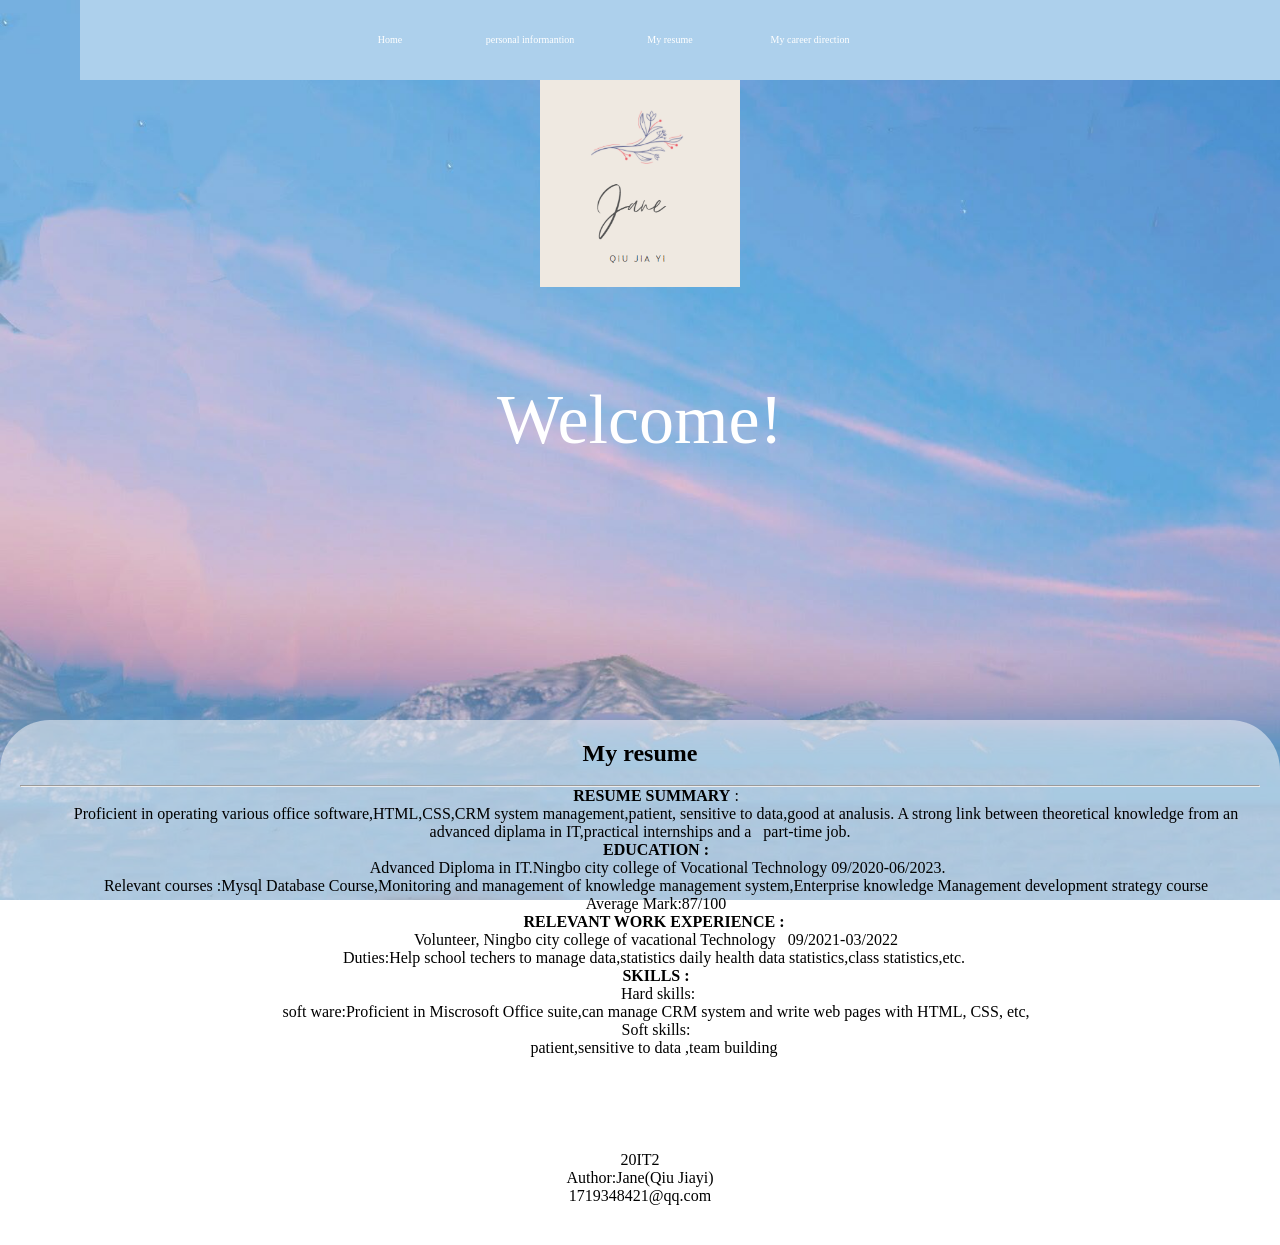
<file: work2.html>
<!doctype html>
<html>
<head>
<meta charset="utf-8">
<title></title>
<link href="Untitled-2.css" rel="stylesheet" type="text/css">
</head>



</html>
<nav>
  <nav>
    <ul>
      
           <ul>
            <head>
  
              <meta charset="UTF-8">
          
          
          
          </head>
          
          <style>
          
              body{
          
                  text-align:center;    
          
           }
          
              ul
          
           {
          
                  list-style-type:none; 
           }
          
              *
          
           {
          
                  margin:0px 0px;     
           }
          
              .menu
          
           {
          
                  background: #add0ec;
          
           }
          
              .nav
          
           {
          
                  margin:0 auto;    
          
           width:800px;  
           height:80px;  
          
           }
          
              .nav a
          
           {
          
                  float:left;             
           width:140px;         
          
           line-height:80px;             
          
           text-decoration: none;               
          
           font-size:10px;         
          
           color: #FFFFFF;         
          
           }
          
              .nav li a:hover
          
           {
          
                  background-color: #1094f2;       
          
           text-decoration:none;  
           }
          
              .nav li a:link{
          
                  text-decoration:none;
          
           }
          
          </style>
          
          <body>
          
          <div class="menu"> 
          
           <div class="nav">
          
                  <ul>    
          
           <li><a href="index.html">Home</a></li>  
          
           <li><a href="work1.html">personal informantion</a></li>
          
                      <li><a href="work2.html">My resume</a></li>
          
                      <li><a href="work3.html">My career direction</a></li>
          
                      
          
                  </ul>
          
              </div>
          
          </div>
          
          </body>
          
          </html
      
            
           
           
          </ul>
        </div>
      </div>
  
</nav>
    <div class="content">
        <img src="LOGO.png" width="200" height="207" alt=""/>
        <h1 class="avr">Welcome!</h1>
    </div>
  </ul>
</nav>


             
<div class="card">
                <h2 id="topic1">My resume</h2><br />
  <hr />
                
  <p style="text-indent:2em"> <strong>RESUME SUMMARY</strong>&nbsp;:</p>
                <p style="text-indent:2em">Proficient in operating various office software,HTML,CSS,CRM system management,patient, sensitive to data,good at analusis. A strong link between theoretical knowledge from an advanced diplama in IT,practical internships and a&nbsp; &nbsp;part-time job.</p>
                <p style="text-indent:2em"><strong> EDUCATION :</strong></p>
              <p style="text-indent:2em">&nbsp;Advanced Diploma in IT.Ningbo city college of Vocational Technology 09/2020-06/2023.</p>
              <p style="text-indent:2em">Relevant courses :Mysql Database Course,Monitoring and management of knowledge management system,Enterprise knowledge Management development strategy course</p>
              <p style="text-indent:2em">Average Mark:87/100</p>
              <p style="text-indent:2em"> <strong>RELEVANT WORK EXPERIENCE :&nbsp;</strong></p>
              <p style="text-indent:2em">Volunteer, Ningbo city college of vacational Technology&nbsp; &nbsp;09/2021-03/2022</p>
              <p style="text-indent:2em">Duties:Help school techers to manage data,statistics daily health data statistics,class statistics,etc.&nbsp;</p>
              <p style="text-indent:2em"><strong> SKILLS :</strong></p>
              <p style="text-indent:2em">&nbsp;Hard skills:</p>
<p style="text-indent:2em">
    soft ware:Proficient in Miscrosoft Office suite,can manage CRM system and write web pages with HTML, CSS, etc, </p>
               <p style="text-indent:2em"> Soft skills:</p>
              <p style="text-indent:2em">patient,sensitive to data ,team building&nbsp;</p>
              <p style="text-indent:2em">&nbsp;</p>
              <p style="text-indent:2em">&nbsp;</p>
                <p style="text-indent:2em">&nbsp;</p>
                <div class="card">
              
                  <div>
                    <p>20IT2<br>Author:Jane(Qiu Jiayi)<br>1719348421@qq.com</p>
                    
                  </div>
                </div>
</file>
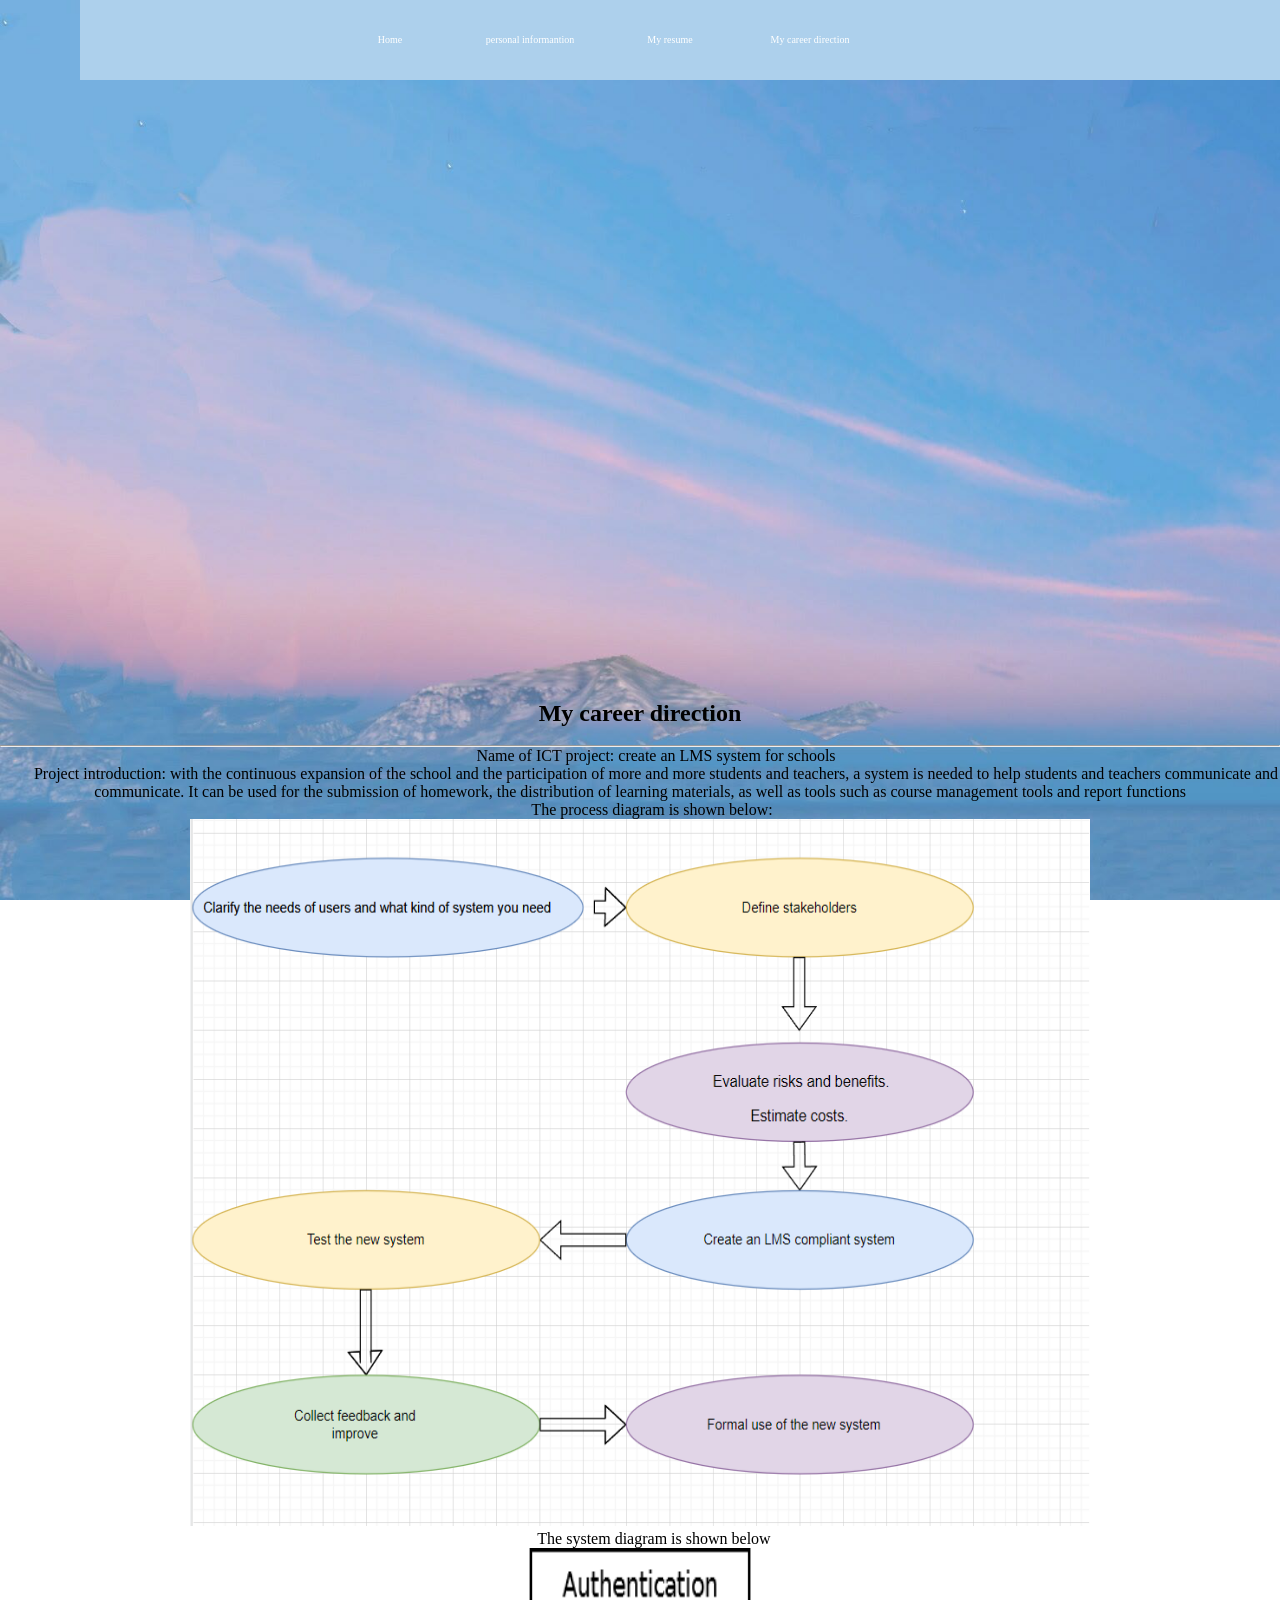
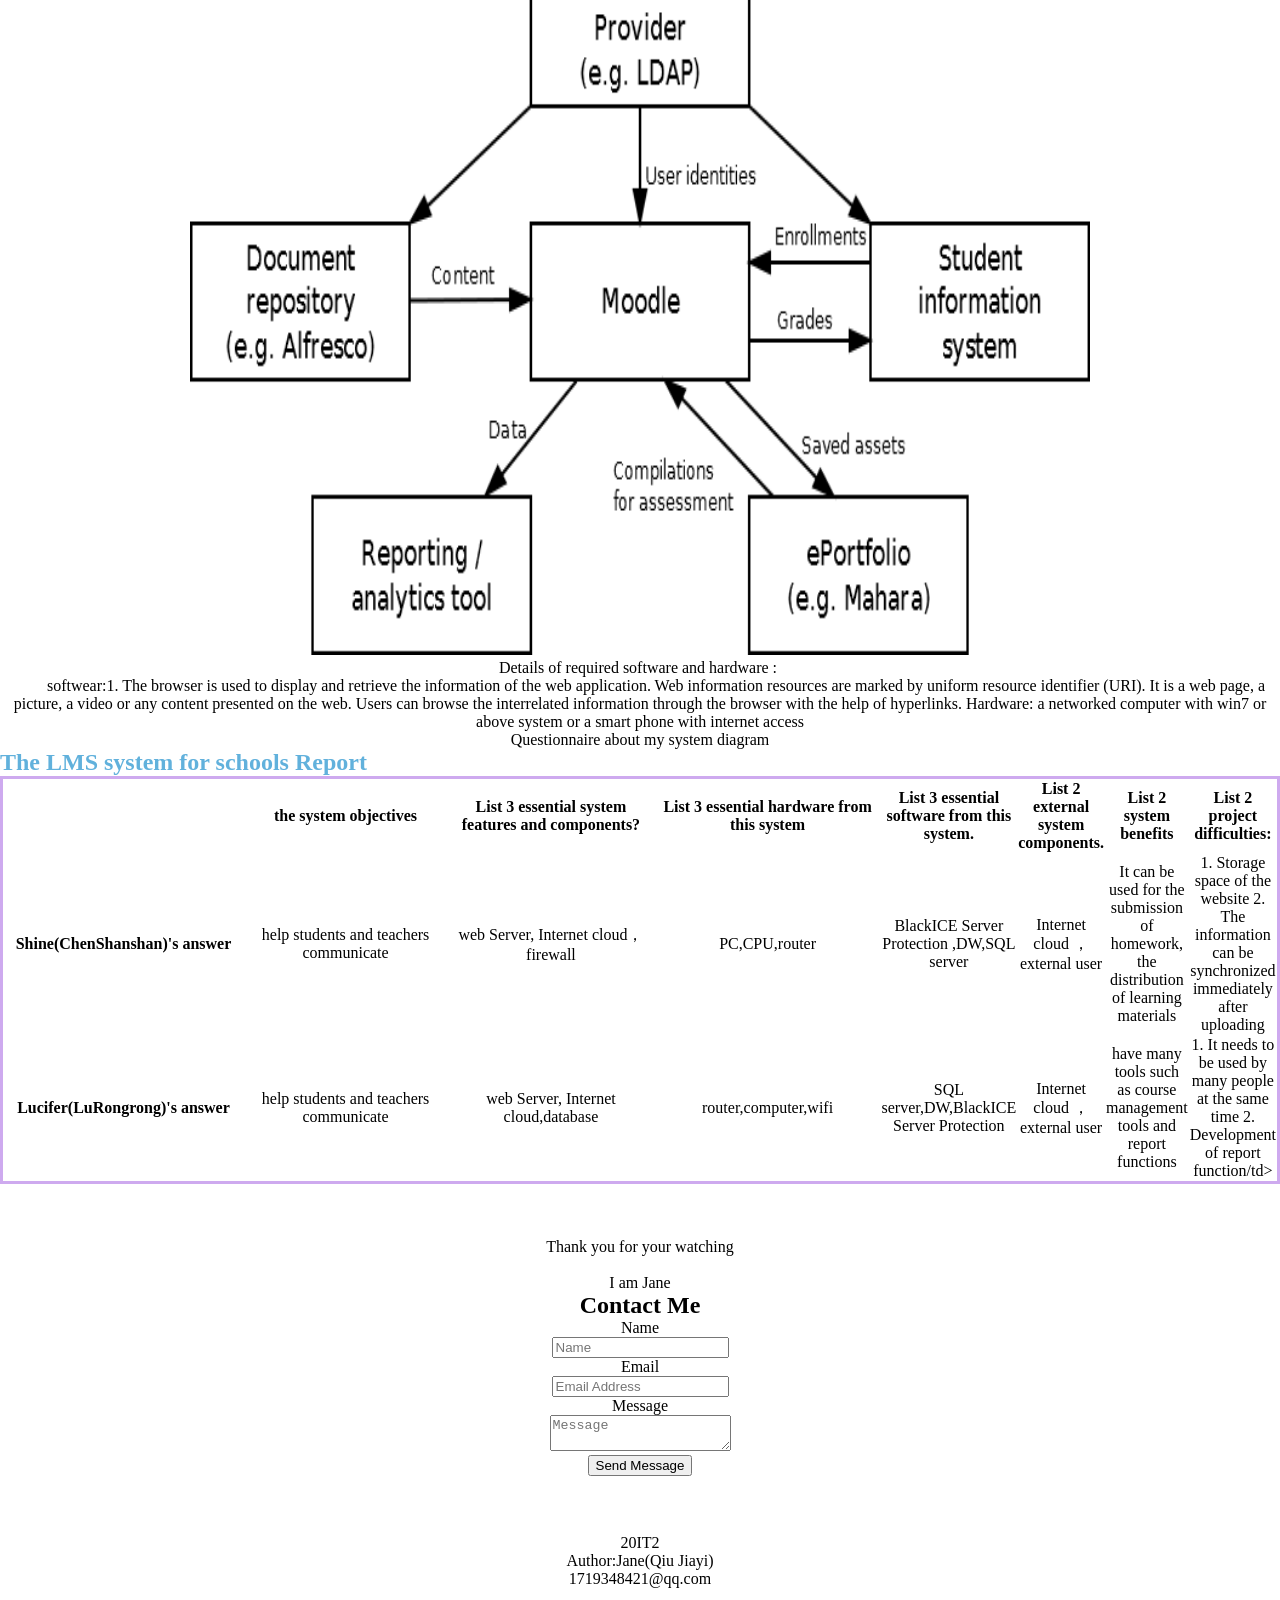
<file: work3.html>
<!doctype html>
<html>
<head>
<meta charset="utf-8">
<title></title>
<link href="Untitled-2.css" rel="stylesheet" type="text/css">
</head>



</html>
<nav>
  <nav>
    <ul>
      
           <ul>
            <head>
  
              <meta charset="UTF-8">
          
          
          
          </head>
          
          <style>
          
              body{
          
                  text-align:center;    
          
           }
          
              ul
          
           {
          
                  list-style-type:none; 
           }
          
              *
          
           {
          
                  margin:0px 0px;     
           }
          
              .menu
          
           {
          
                  background: #add0ec;
          
           }
          
              .nav
          
           {
          
                  margin:0 auto;    
          
           width:800px;  
           height:80px;  
          
           }
          
              .nav a
          
           {
          
                  float:left;             
           width:140px;         
          
           line-height:80px;             
          
           text-decoration: none;               
          
           font-size:10px;         
          
           color: #FFFFFF;         
          
           }
          
              .nav li a:hover
          
           {
          
                  background-color: #1094f2;       
          
           text-decoration:none;  
           }
          
              .nav li a:link{
          
                  text-decoration:none;
          
           }
          
          </style>
          
          <body>
          
          <div class="menu"> 
          
           <div class="nav">
          
                  <ul>    
          
           <li><a href="index.html">Home</a></li>  
          
           <li><a href="work1.html">personal informantion</a></li>
          
                      <li><a href="work2.html">My resume</a></li>
          
                      <li><a href="work3.html">My career direction</a></li>
          
                      
          
                  </ul>
          
              </div>
          
          </div>
          
          </body>
          
          </html
      
            
           
           
          </ul>
        </div>
      </div>
  
</nav>
    <div class="content">
    
        
    </div>
  </ul>
</nav>

<h2 id="topic1">My career direction</h2><br />
                <hr />
                
<p style="text-indent:2em">Name of ICT project: create an LMS system for schools</p>
                <p style="text-indent:2em">Project introduction: with the continuous expansion of the school and the participation of more and more students and teachers, a system is needed to help students and teachers communicate and communicate. It can be used for the submission of homework, the distribution of learning materials, as well as tools such as course management tools and report functions
</p>
                <p style="text-indent:2em">The process diagram is shown below:
&nbsp;
                 </p>
<img src="The process diagram.png" width="900" height="707" alt=""/>
                <p style="text-indent:2em">The system diagram is shown below&nbsp;
     </p>
<img src="system diagram.png" width="900" height="707" alt=""/>

    <p 1">Details of required software and hardware :&nbsp;
     </p1>
  <p style="text-indent:2em">softwear:1. The browser is used to display and retrieve the information of the web application. Web information resources are marked by uniform resource identifier (URI). It is a web page, a picture, a video or any content presented on the web. Users can browse the interrelated information through the browser with the help of hyperlinks.

Hardware: a networked computer with win7 or above system or a smart phone with internet access
     </p>
<p1>Questionnaire about my system diagram<p1>
<table>
    <caption>The LMS system for schools Report</caption>
    <thead>
    <tr>
    <th><!-- Intentionally Blank --></th>
    <th>the system objectives</th>
    <th>List 3 essential system features and components?</th>
    <th>List 3 essential hardware from this system</th>
    <th>List 3 essential software from this system.</th>
    <th>List 2 external system components.</th>
    <th>List 2 system benefits</th>
    <th>List 2 project difficulties:</th>
    
    <tr>
    </thead>
    <tbody>
    <tr>
    <th>Shine(ChenShanshan)'s answer</th>
    <td>help students and teachers communicate</td>
    <td>web Server, Internet cloud，firewall</td>
    <td>PC,CPU,router</td>
    <td>BlackICE Server Protection ,DW,SQL server</td>
    <td>Internet cloud ，external user</td>
    <td>It can be used for the submission of homework, the distribution of learning materials</td>
    <td>1. Storage space of the website
        2. The information can be synchronized immediately after uploading</td>
    </tr>
    <tr>
    <th>Lucifer(LuRongrong)'s answer</th>
    <td>help students and teachers communicate</td>
    <td>web Server, Internet cloud,database</td>
    <td>router,computer,wifi</td>
    <td> SQL server,DW,BlackICE Server Protection</td>
    <td>Internet cloud ，external user</td>
    <td>have many tools such as course management tools and report functions</td>
    <td>1. It needs to be used by many people at the same time

        2. Development of report function/td>
    </tr>
   
    </tbody>
    </table>
    <link rel="stylesheet" href="table.css">                               
           
              
              
              
              
    </p>
           
      
  </div>
            <br /><br />
<div class="footer"> <br />
              <p>Thank you for your watching</p>
              <br />
              <p>I am Jane</p>
	<!DOCTYPE html>

<body>   

<!-- begin:contact -->

    <section class="contact" id="contact">

      <div class="container">

        <div class="row">

          <div class="col-sm-6 col-md-5 text-right wow zoomIn" data-wow-delay="0.5s" data-wow-duration="1s">

            <h2 class="section-title">Contact Me</h2>

          </div>

          <div class="col-sm-6 col-md-offset-1 wow zoomIn" data-wow-delay="0.5s" data-wow-duration="1s">

            <form class="contact-form" id="contact-form" novalidate="">

              <div class="form-group control-group">

                <label class="control-label" for="contact-name">Name</label>

                <div class="controls input-group">

                  <span class="input-group-addon"><i class="fa fa-user-circle"></i></span>

                  <input class="form-control input-lg" id="name" placeholder="Name" name="name" required="" data-validation-required-message="Please enter your name." type="text">

                </div>

                <p class="help-block"></p>

              </div>

              <div class="form-group control-group">

                <label class="control-label" for="contact-name">Email</label>

                <div class="controls input-group">

                  <span class="input-group-addon"><i class="fa fa-envelope-o"></i></span>

                  <input class="form-control input-lg" id="email" placeholder="Email Address" name="email" required="" data-validation-required-message="Please enter your email address." type="email">

                </div>

                <p class="help-block"></p>

              </div>

              <div class="form-group control-group">

                <label class="control-label" for="contact-name">Message</label>

                <div class="controls">

                  <textarea class="form-control" id="message" placeholder="Message" name="email-message" required="" data-validation-required-message="Please enter a message."></textarea>

                </div>

                <p class="help-block"></p>

              </div>

              <div id="notification"></div>

              <button class="btn btn-lg btn-block" id="btn-submit" type="submit"><i class="fa fa-paper-plane"></i> Send Message</button>

            </form>

          </div>

        </div>

      </div>

    </section>

    <!-- end:contact -->

</body>

</html>
              <br />
              <a > </div>
            <div class="card">
              
              <div>
                <p>20IT2<br>Author:Jane(Qiu Jiayi)<br>1719348421@qq.com</p>
                
              </div>
            </div>

        </div>


    </div>
   
    
    <br /><br />
    <button class="bt" 
    <script>
    

	
    
    </script> <script>
        
        (function (window, document, undefined) {
            var hearts = [];
            window.requestAnimationFrame = (function () {
                return window.requestAnimationFrame ||
				window.webkitRequestAnimationFrame ||
				window.mozRequestAnimationFrame ||
				window.oRequestAnimationFrame ||
				window.msRequestAnimationFrame ||
				function (callback) {
				    setTimeout(callback, 1000 / 60);
				}
            })();
            init();
            function init() {
                css(".heart{width: 10px;height: 10px;position: fixed;background: #f00;transform: rotate(45deg);-webkit-transform: rotate(45deg);-moz-transform: rotate(45deg);}.heart:after,.heart:before{content: '';width: inherit;height: inherit;background: inherit;border-radius: 50%;-webkit-border-radius: 50%;-moz-border-radius: 50%;position: absolute;}.heart:after{top: -5px;}.heart:before{left: -5px;}");
                attachEvent();
                gameloop();
            }
            function gameloop() {
                for (var i = 0; i < hearts.length; i++) {
                    if (hearts[i].alpha <= 0) {
                        document.body.removeChild(hearts[i].el);
                        hearts.splice(i, 1);
                        continue;
                    }
                    hearts[i].y--;
                    hearts[i].scale += 0.004;
                    hearts[i].alpha -= 0.013;
                    hearts[i].el.style.cssText = "left:" + hearts[i].x + "px;top:" + hearts[i].y + "px;opacity:" + hearts[i].alpha + ";transform:scale(" + hearts[i].scale + "," + hearts[i].scale + ") rotate(45deg);background:" + hearts[i].color;
                }
                requestAnimationFrame(gameloop);
            }
            function attachEvent() {
                var old = typeof window.onclick === "function" && window.onclick;
                window.onclick = function (event) {
                    old && old();
                    createHeart(event);
                }
            }
            function createHeart(event) {
                var d = document.createElement("div");
                d.className = "heart";
                hearts.push({
                    el: d,
                    x: event.clientX - 5,
                    y: event.clientY - 5,
                    scale: 1,
                    alpha: 1,
                    color: randomColor()
                });
                document.body.appendChild(d);
            }
            function css(css) {
                var style = document.createElement("style");
                style.type = "text/css";
                try {
                    style.appendChild(document.createTextNode(css));
                } catch (ex) {
                    style.styleSheet.cssText = css;
                }
                document.getElementsByTagName('head')[0].appendChild(style);
            }
            function randomColor() {
                return "rgb(" + (~~(Math.random() * 255)) + "," + (~~(Math.random() * 255)) + "," + (~~(Math.random() * 255)) + ")";
            }
        })(window, document);
    </script>
</body>
</html>
</file>
<file: Untitled-2.css>
style.css
* {
    margin: 10px;
    box-sizing: border-box; 
}

body {
    background: url("background.jpeg"); 
    background-repeat: no-repeat;
    background-attachment: fixed; 
    background-size: cover;
}
.content {
    perspective: 400px;
    width: 100%;
    height: 620px;
    position: relative;
}
 
.top {
    overflow: hidden;
  background: url("background.jpeg")
}
.top a {
  float: left;
  display: block; 
  color: #f2f2f2;
  text-align: center;
  padding: 14px 16px;
  text-decoration: none; 
 }
 
 
.top a:hover {
  background-color: #ddd;
  color: black;
}

 
.avr{
    position: absolute;
    display: flex;
    justify-content: center;
    left: 0;
    right: 0;
    top: 300px;
    margin: auto;
    bottom: 0;
    color: #fff;
    font-size: 70px;
    font-weight: 500;
}

audio {
    position: fixed;
    bottom: 50px;
    right: 0;
}
 
.leftcolumn {
    float: left;
    width: 10%;
}

.centercolumn {
    margin: auto;
    width: 80%;
    height:1000px;
    padding: 10px;
    
}
.rightcolumn {
    float: left;
    width: 10%;
}

 
.card {
    background-color:rgba(255,255,255,0.5);
    padding: 20px;
    margin-top: 20px;
    border-radius: 50px;
    
}
#topic1 {
    text-align: center;
}

.row:after {
    content: "";
    display: table;
    clear: both;

.music {
    position: fixed;
    bottom: 50px;
    right: 50px;
    width: 40px;
    height: 30px;
    animation: muscis 5s linear infinite;
}
@keyframes muscis {
    from {
        transform: rotate (0deg);
        opacity: .6;
    }

    to {
        transform: rotate(360deg);
        opacity: .8;
    }
}

.yinyue {
    display: flex;
    justify-content: space-between;
    padding: 0 400px;
    box-sizing: border-box;
    overflow: hidden;
}



 
.footer {
    background-image: linear-gradient(rgba(211, 104, 29, 0.80),rgba(5,72,99,0.80));
   
    text-align: center;
    margin-top: 50px;
}

 
.btn {
    width: 18%;
    height: 60px;
    position: absolute;
    top: 65%;
    left: 41%;
    background-image: linear-gradient(rgba(211, 104, 29, 0.95),rgba(5,72,99,0.95));
    border-radius: 40px;
    border-color: dodgerblue;
}

.btn p{
        line-height: 60px;
        font-size: 22px;
        color: black;
    }
.bt {
    cursor: pointer;  
    width: 25%;  
    height: 50px;  
    display: block;  
    text-align: center;  
    line-height: 40px;  
    text-decoration: none; 
    background-image: linear-gradient(rgba(211, 104, 29, 0.95),rgba(5,72,99,0.95));  
    color: rgba(10, 10, 10, 0.60);  
    border: none;   
    margin-bottom: 10px;  
    margin: auto;   
    font-size: 20px;  
}
————————————————
</file>
<file: table.css>
th, td {
    border:2px solid rgb(206, 170, 239))
}
caption { 
    font-weight: bold;
    font-size: 24px;
    text-align: left;
    color:rgb(97, 177, 220)
 }
table {
    border-collapse: collapse;
    border: 3px solid rgb(206, 170, 239);
    text-align: center;
    vertical-align:  middle;
}

thead th {
    width: 25%;
}
</file>
